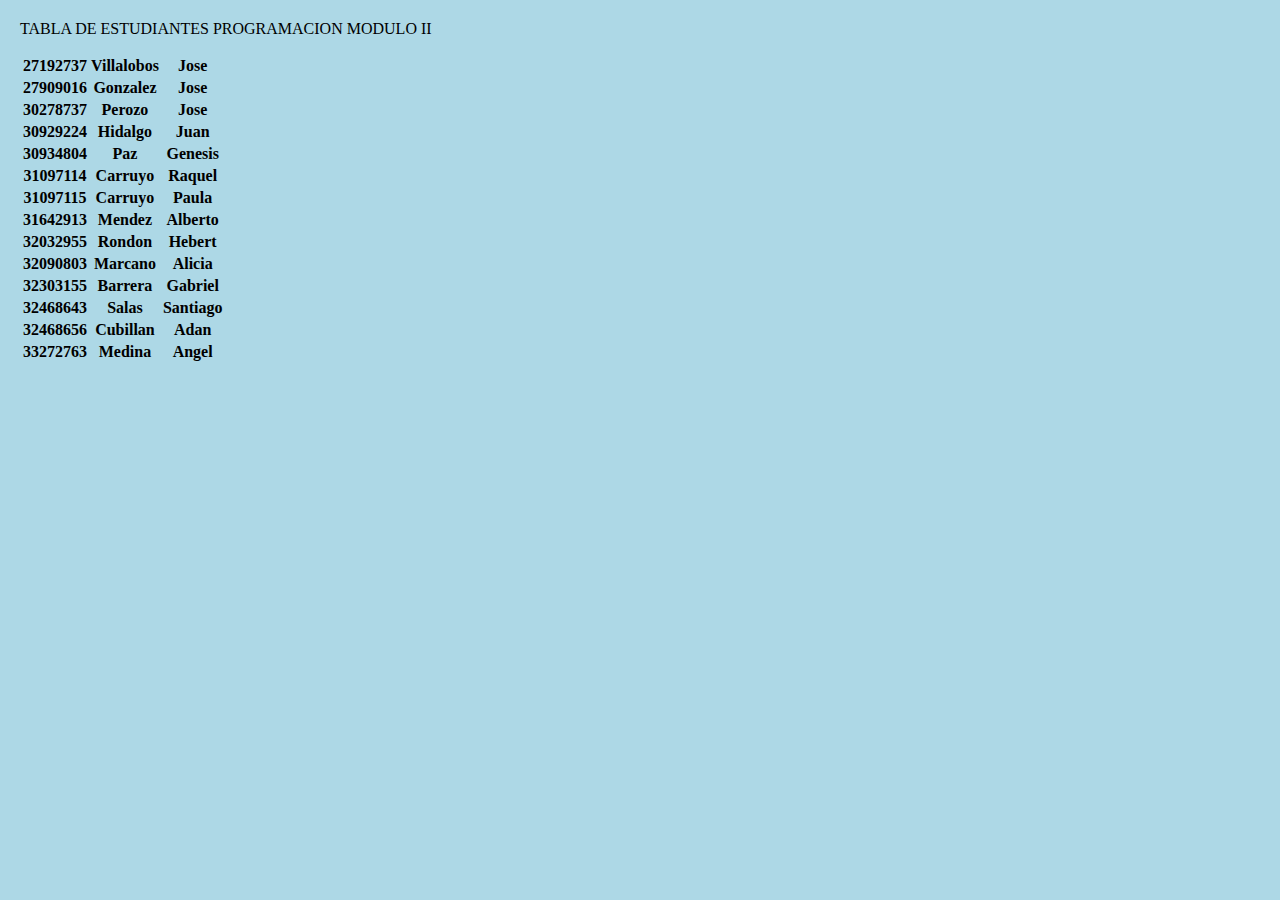
<file: ejercicio11.html>
<!-- 
Online HTML, CSS and JavaScript editor to run code online.
-->
<!DOCTYPE html>
<html lang="en">

<head>
  <meta charset="UTF-8" />
  <meta name="viewport" content="width=device-width, initial-scale=1.0" />
  <link rel="stylesheet" href="style.css" />
  <title>Browser</title>
</head>

<body>
  <p>
    TABLA DE ESTUDIANTES PROGRAMACION MODULO II
  </p>
  
  <table>
    <tr>
      <th> 27192737  </th>
      <th> Villalobos </th>
      <th> Jose </th>
    </tr>
    
    <tr>
      <th> 27909016  </th>
      <th> Gonzalez </th>
      <th> Jose </th>
    </tr>
    
    <tr>
      <th> 30278737  </th>
      <th> Perozo </th>
      <th> Jose </th>
    </tr>
    
    <tr>
      <th> 30929224  </th>
      <th> Hidalgo </th>
      <th> Juan </th>
    </tr>
    
    <tr>
      <th> 30934804  </th>
      <th> Paz </th>
      <th> Genesis </th>
    </tr>
    
    <tr>
      <th> 31097114  </th>
      <th> Carruyo </th>
      <th> Raquel </th>
    </tr>
    
    <tr>
      <th> 31097115  </th>
      <th> Carruyo </th>
      <th> Paula </th>
    </tr>
    
    <tr>
      <th> 31642913  </th>
      <th> Mendez </th>
      <th> Alberto </th>
    </tr>
    
    <tr>
      <th> 32032955  </th>
      <th> Rondon </th>
      <th> Hebert </th>
    </tr>
    
    <tr>
      <th> 32090803  </th>
      <th> Marcano </th>
      <th> Alicia </th>
    </tr>
    
    <tr>
      <th> 32303155  </th>
      <th> Barrera </th>
      <th> Gabriel </th>
    </tr>
    
    <tr>
      <th> 32468643  </th>
      <th> Salas </th>
      <th> Santiago </th>
    </tr>
    
    <tr>
      <th> 32468656  </th>
      <th> Cubillan </th>
      <th> Adan </th>
    </tr>
    
    <tr>
      <th> 33272763  </th>
      <th> Medina </th>
      <th> Angel </th>
    </tr>
  </table>
</body>

</html>
</file>
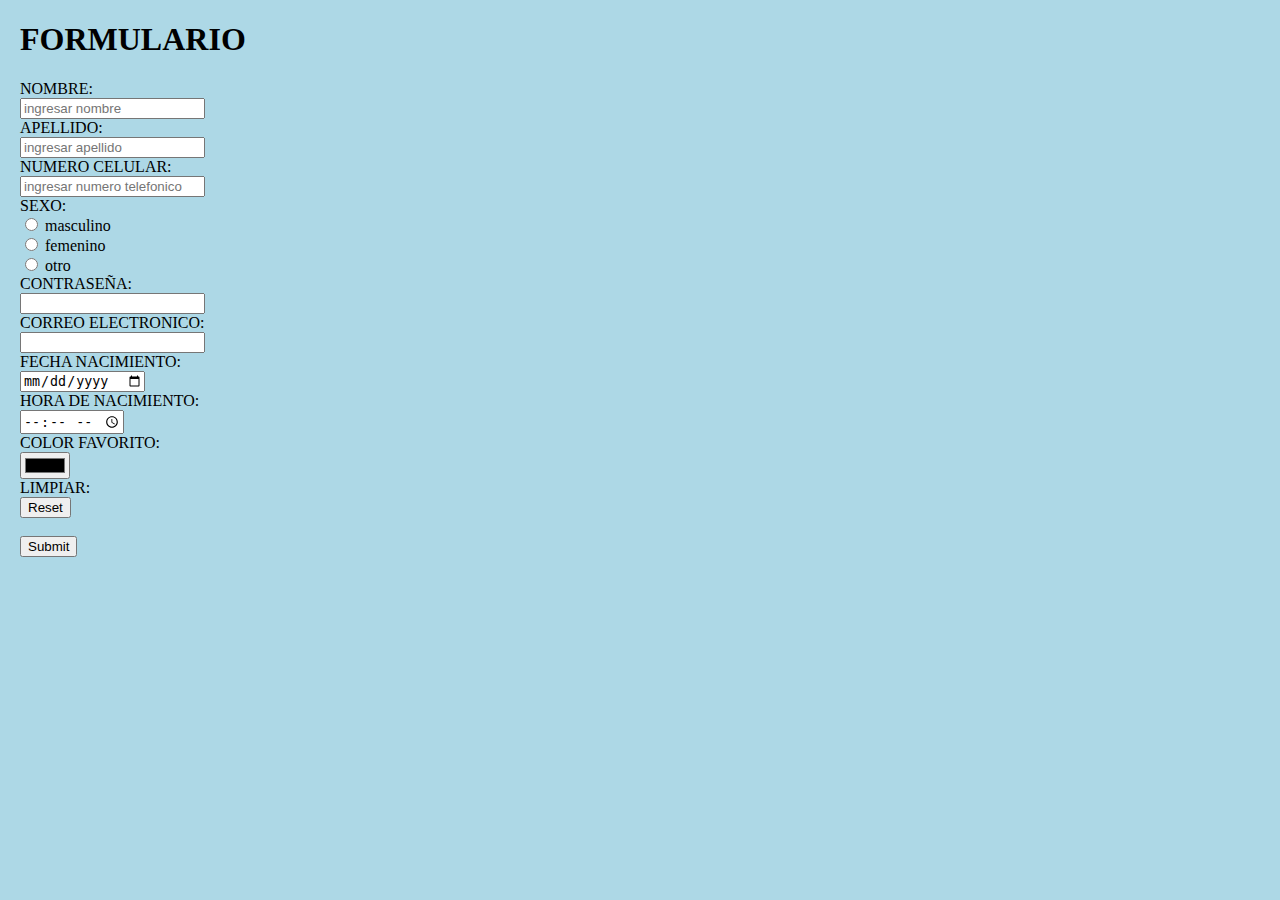
<file: ejercicio12.html>
<!--
Online HTML, CSS and JavaScript editor to run code online.
-->
<!DOCTYPE html>
<html lang="en">

<head>
  <meta charset="UTF-8" />
  <meta name="viewport" content="width=device-width, initial-scale=1.0" />
  <link rel="stylesheet" href="style.css" />
  <title>Browser</title>
</head>

<body>
  <h1>
    FORMULARIO
  </h1>
<form>
    <label for "">NOMBRE: </label> <br>
    <input type = "text" id= "NOMBRE" placeholder= "ingresar nombre"> <br>
      <label for "">APELLIDO: </label> <br>
    <input type = "text" id= "APELLIDO" placeholder= "ingresar apellido"> <br>
      <label for "">NUMERO CELULAR: </label> <br>
    <input type= "number" id= "NUMERO CELULAR" placeholder= "ingresar numero telefonico"> <br>
      <label for "">SEXO: </label> <br>
    <input type = "radio" name= "sexo"> masculino <br>
    <input type = "radio" name= "sexo"> femenino <br>
    <input type = "radio" name= "sexo"> otro <br>
       <label for "">CONTRASEÑA: </label> <br>
    <input type = "password"> <br>
      <label for "">CORREO ELECTRONICO: </label> <br>
    <input type = "email"> <br>
      <label for "">FECHA NACIMIENTO: </label> <br>
    <input type = "date"> <br>
      <label for "">HORA DE NACIMIENTO: </label> <br>
    <input type = "time"> <br>
      <label for "">COLOR FAVORITO: </label> <br>
    <input type = "color"> <br>
      <label for "">LIMPIAR: </label> <br>
    <input type = "reset"> <br>
      </br>
      <input type = "submit">
    </form>
</body>
</html>
</file>
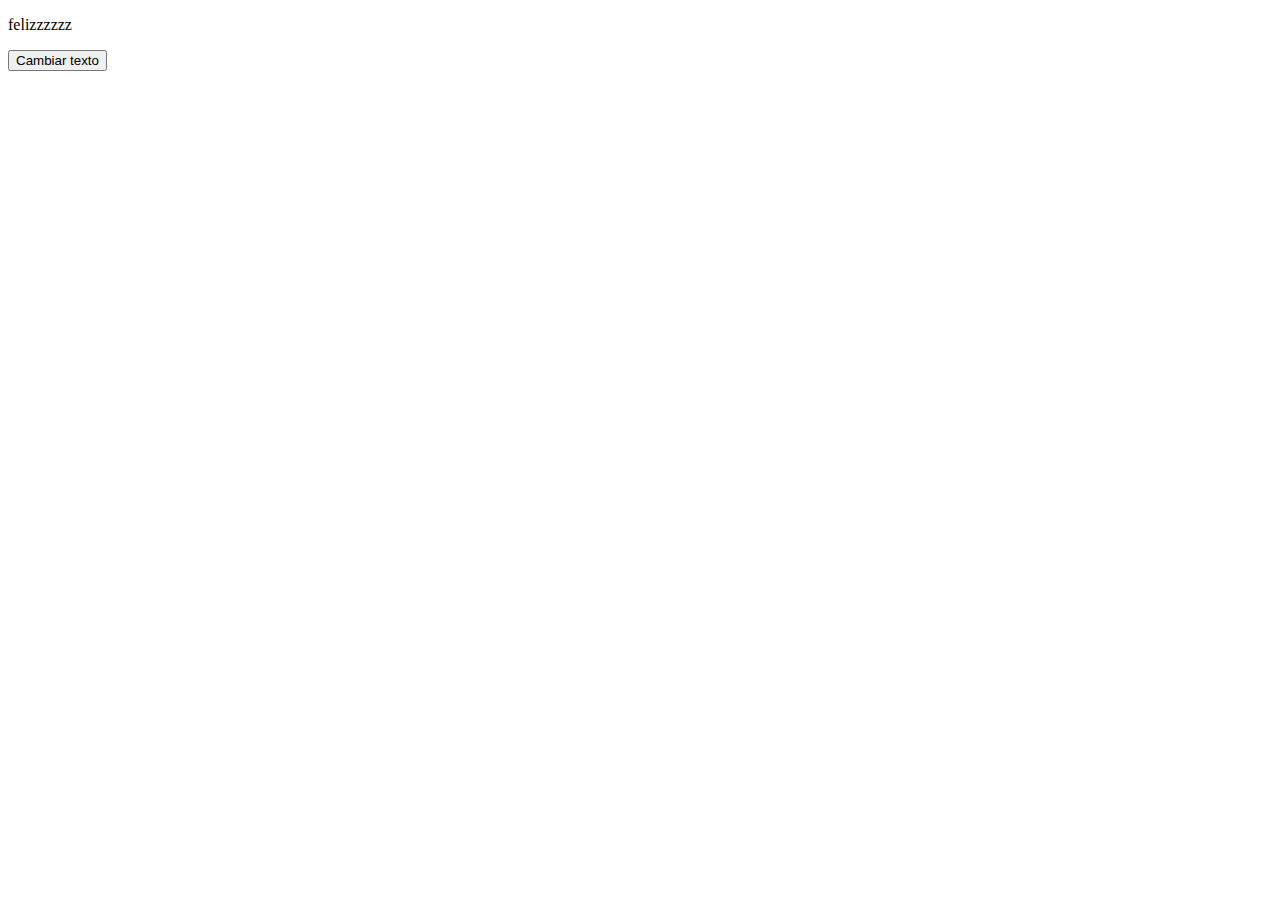
<file: raejercicio22m2.html>
<!DOCTYPE html>
<html>
<head>
<title>Cambiar texto con DOM</title>
</head>
<body>

<p id="texto"> felizzzzzz </p>
<button id="boton">Cambiar texto</button>

<script>

const textoElemento = document.getElementById('texto');
const botonElemento = document.getElementById('boton');
botonElemento.addEventListener('click', function() {
  
  textoElemento.textContent = 'Texto cambiado a tristeza :( )';
});
</script>

</body>
</html>
</file>
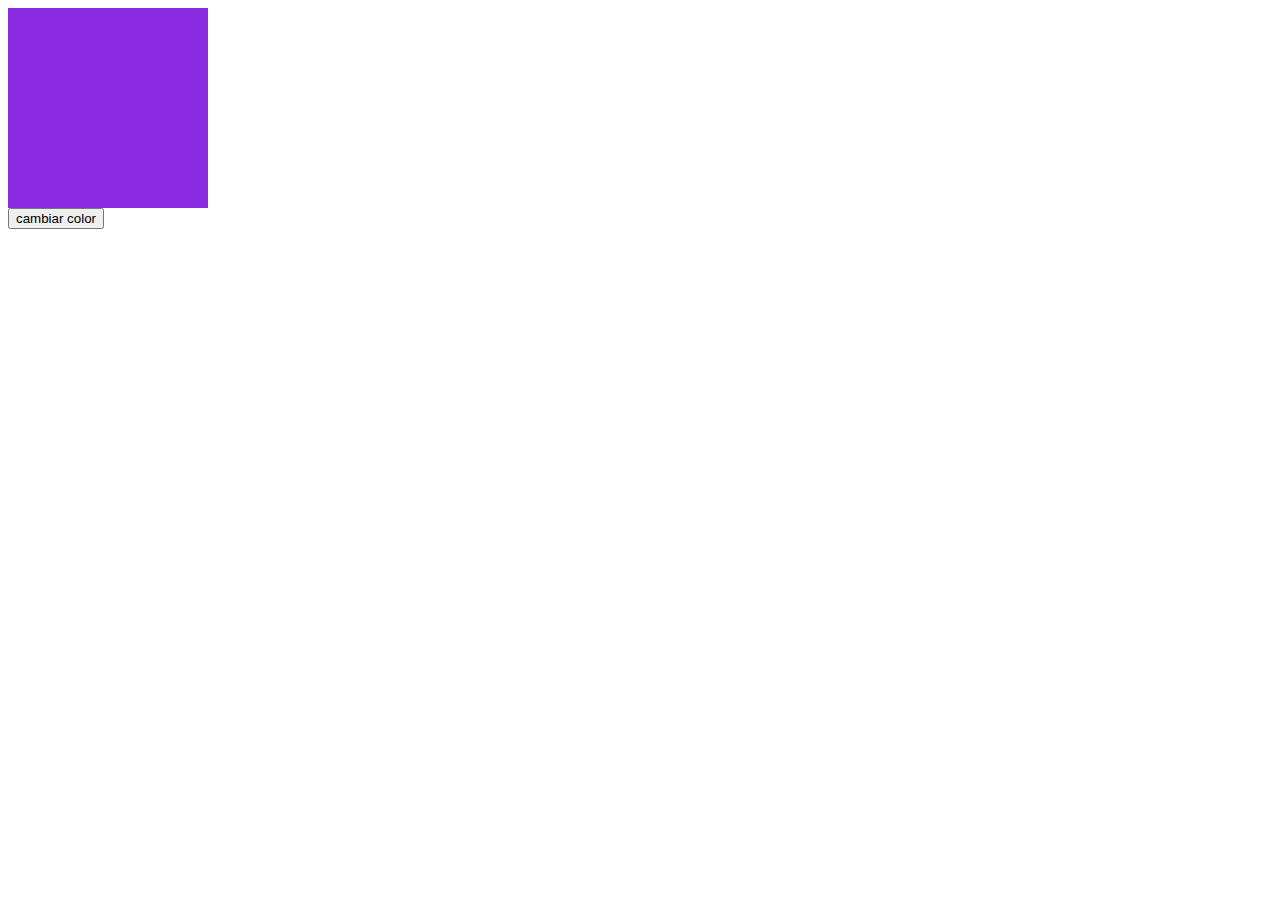
<file: raejercicio23m2.html>
<!DOCTYPE html>
<html>
<head>
<title>Cambiar texto con DOM</title>
</head>
<body>

<div id="micolor" style="width: 200px; height: 200px; background-color: blueviolet;" ></div>
<button onclick="cambiarcolor()">cambiar color</button>

<script>

    function cambiarcolor(){
        document.getElementById("micolor").style.backgroundColor = "lightblue";
    }
    
</script>

</body>
</html>
</file>
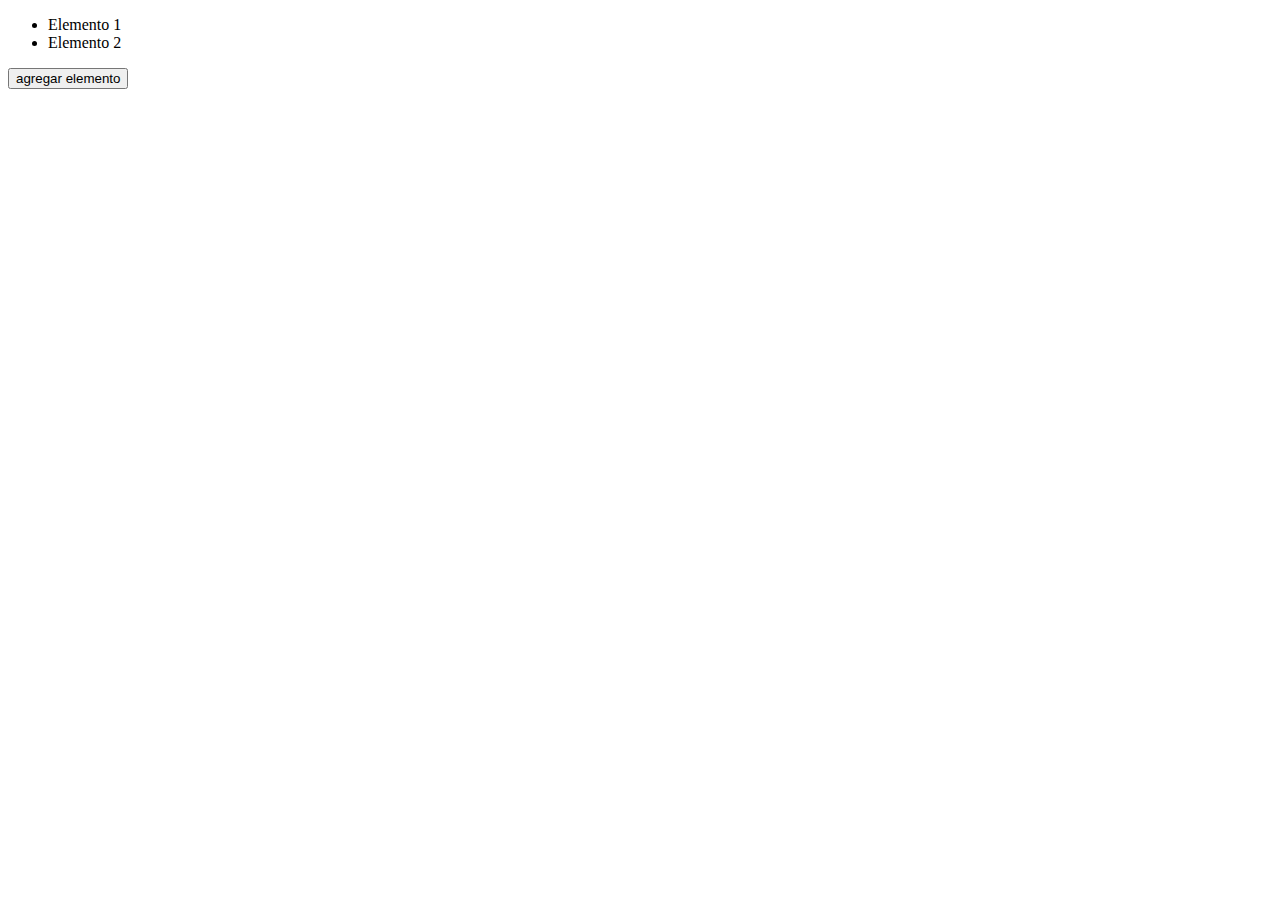
<file: raejercicio24m2.html>
<!DOCTYPE html>
<html>
<head>
<title>Cambiar texto con DOM</title>
</head>
<body>

<ul id="milista">
    <li> Elemento 1</li>
    <li> Elemento 2</li>
</ul>
<button onclick="agregarElemento()">agregar elemento</button>

<script>

    function agregarElemento(){
        const nuevoElemento =
        document.createElement("li");
        nuevoElemento.textContent = "nuevo elemento";
        document.getElementById("milista").appendChild(nuevoElemento);
    }

</script>

</body>
</html>
</file>
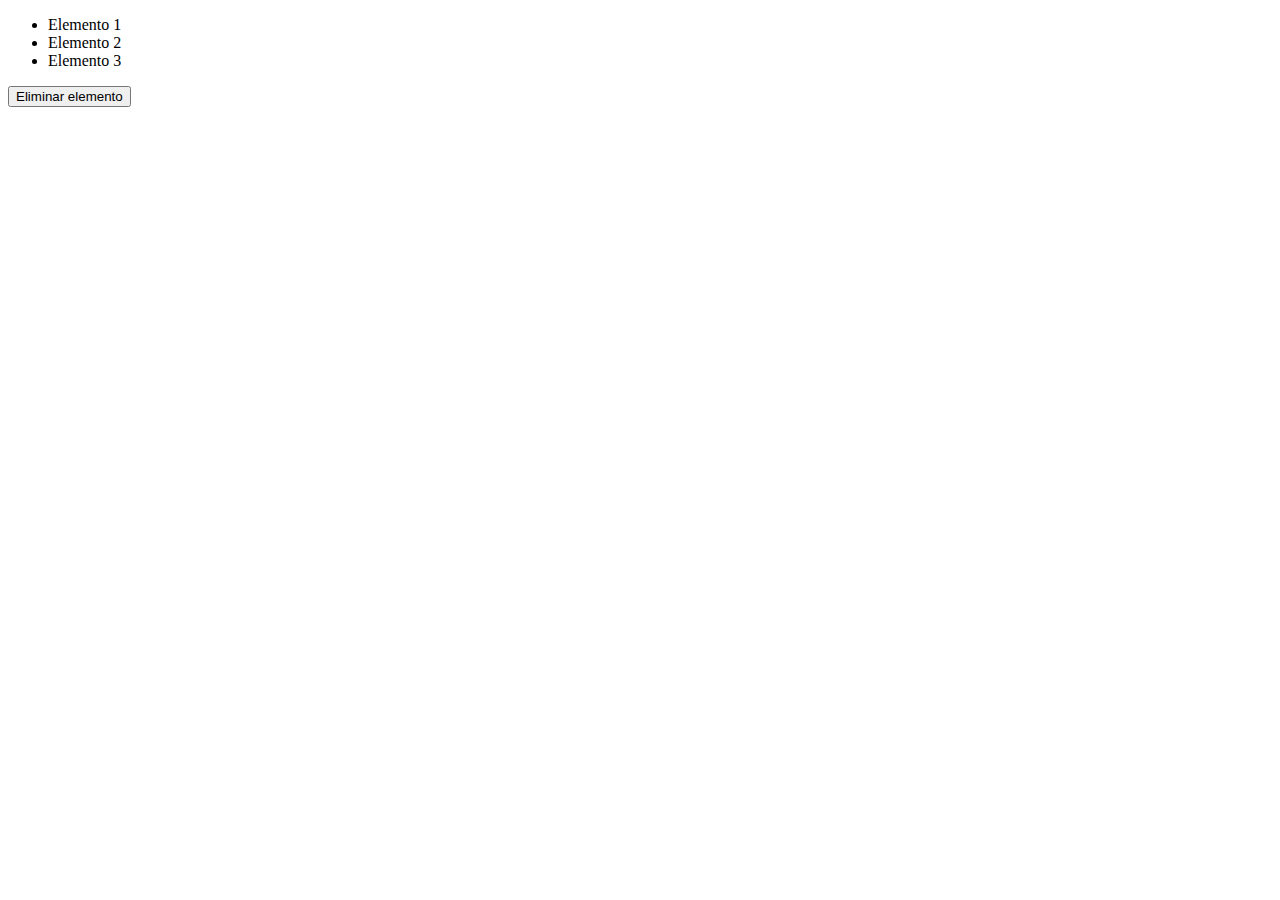
<file: raejercicio25m2.html>
<!DOCTYPE html>
<html>
<head>
<title>Cambiar texto con DOM</title>
</head>
<body>

    <ul id="miLista2">
        <li>Elemento 1</li>
        <li>Elemento 2</li>
        <li>Elemento 3</li>
      </ul>
      <button onclick="eliminarElemento()">Eliminar elemento</button>

<script>

function eliminarElemento() {
  const lista = document.getElementById("miLista2");
  const elementoAEliminar = lista.querySelector("li:last-child"); // Elimina el último elemento
  if (elementoAEliminar) {
    lista.removeChild(elementoAEliminar);
  }
}
</script>

</body>
</html>
</file>
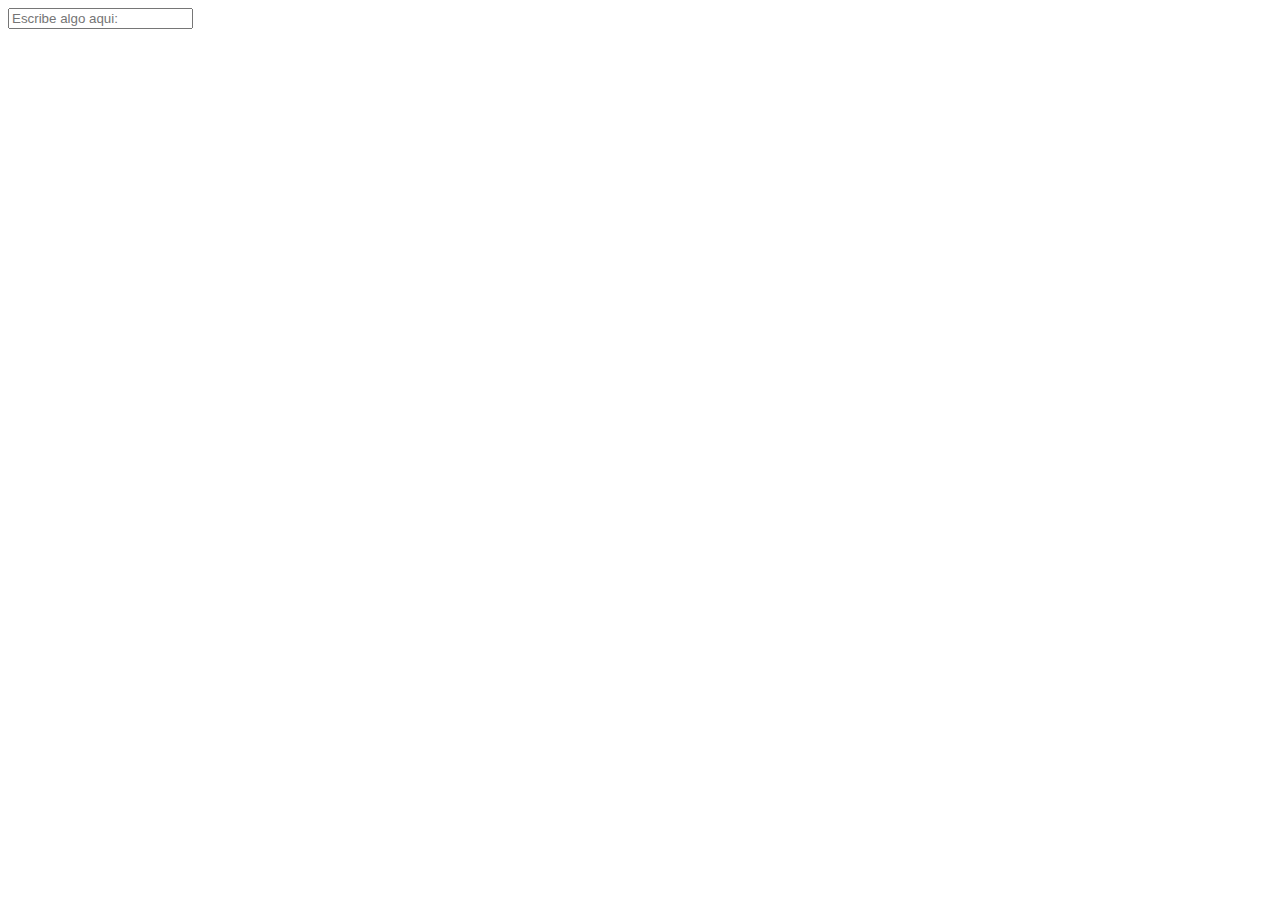
<file: raejercicio26m2.html>
<!DOCTYPE html>
<html>
<head>
<title>Cambiar texto con DOM</title>
</head>
<body>

    <input type="text" id="texto-ingresado" placeholder="Escribe algo aqui:">
<p id="mensaje"></p>

<script>
const inputTexto = document.getElementById('texto-ingresado');
const mensaje = document.getElementById('mensaje');

inputTexto.addEventListener('input', function() {
  const valorIngresado = inputTexto.value;
  mensaje.textContent = `Has ingresado: ${valorIngresado}`;
});
</script>

</body>
</html>
</file>
<file: style.css>
body {
  background-color: lightblue;
  margin: 20px;
}
          
button {
  background-color: blue;
  color: white;
  margin: 20px;
}
</file>
